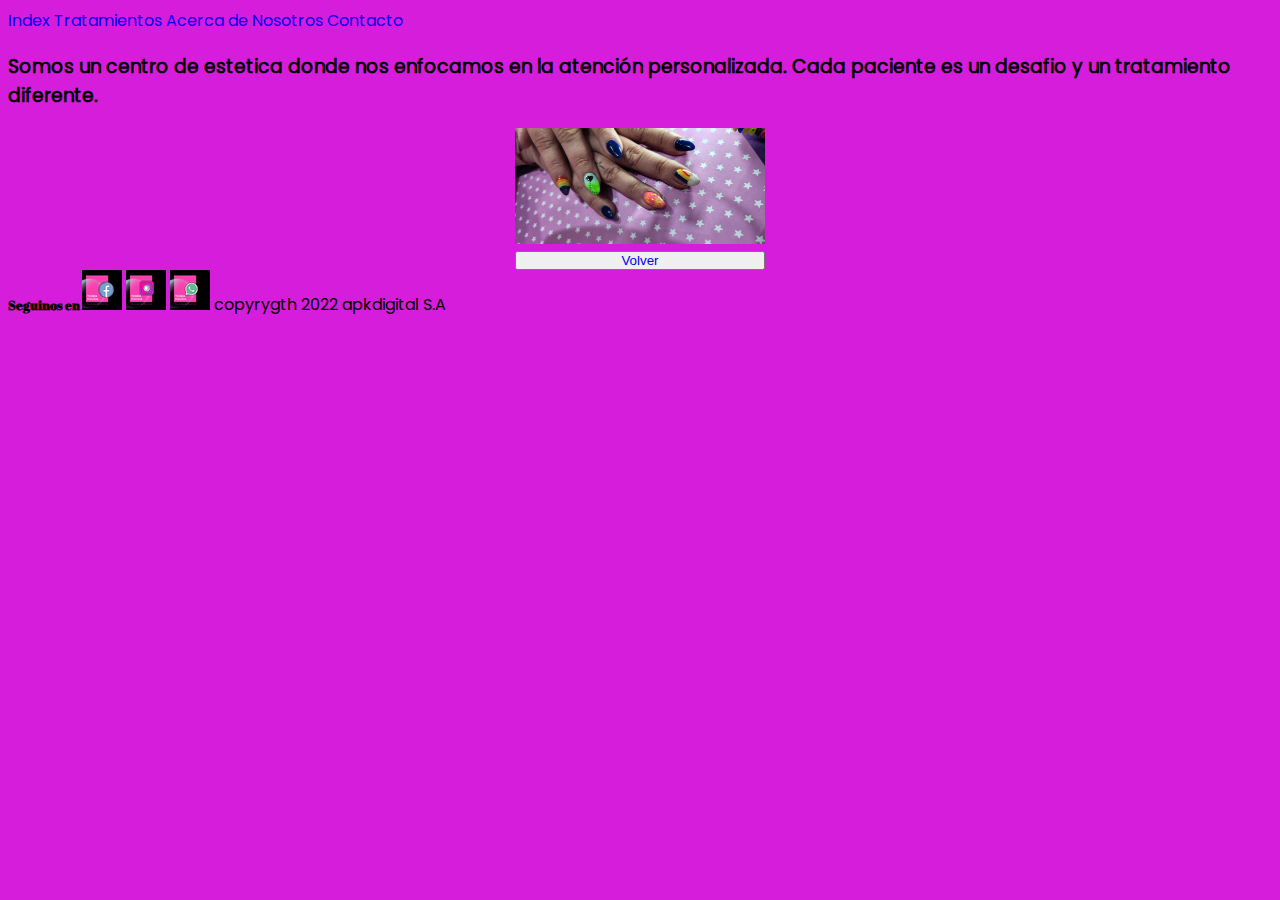
<file: paginas/acercadenosotros.html>
<!DOCTYPE html>
<html lang="en">

<head>
    <meta charset="UTF-8">
    <meta http-equiv="X-UA-Compatible" content="IE=edge">
    <meta name="viewport" content="width=device-width, initial-scale=1.0">
    <title>Acerca de nosotros</title>
    <link rel="stylesheet" href="../style.css">
</head>

<body>

    <nav class="navegacion">
        <a href="../index.html">Index</a>
        <a href="./tratamientos.html">Tratamientos</a>
        <a href="./paginas/acercadenosotros.html">Acerca de Nosotros </a>
        <a href="./paginas/contacto.html">Contacto</a>

    </nav>

    <header>


    <h3>Somos un centro de estetica donde nos enfocamos en la atención personalizada. Cada paciente es un desafio y un
        tratamiento diferente.</h3>
</header>

    <main>

        <section>

            <img src="../asset/manospintadas.jpg" alt="" width="250" heigth="250" />
        </section>

        <button><a href="../index.html">Volver</a></button>

    </main>
    <footer>
        <h6 class="foot"> Seguinos en </h6>
        <img src="../asset/fb.png" alt="logo fb" />
        <img src="..//asset/ig.png" alt="logo ig" />
        <img src="../asset/wsp.png" alt="logo wsp" />
        copyrygth 2022 apkdigital S.A <Apkdigital class="design"></Apkdigital>
    </footer>
</body>

</html>
</file>
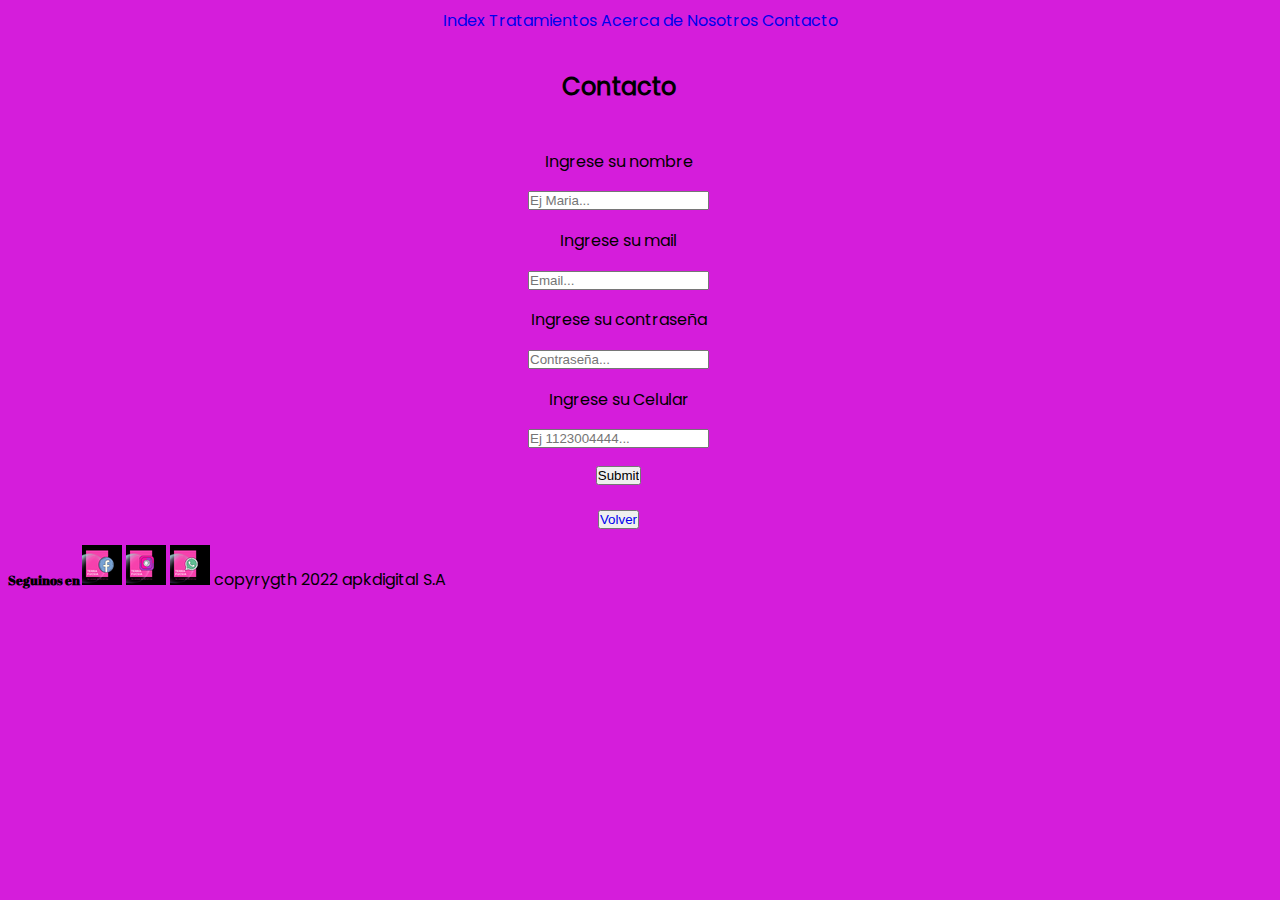
<file: paginas/contacto.html>
<!DOCTYPE html>
<html lang="en">

<head>
    <meta charset="UTF-8" />
    <meta http-equiv="X-UA-Compatible" content="IE=edge" />
    <meta name="viewport" content="width=device-width, initial-scale=1.0" />
    <title>Document</title>
    <link rel="stylesheet" href="..//style.css">
</head>

<body>

    <main>

        <nav class="navegacion">
            <a href="../index.html">Index</a>
            <a href="./tratamientos.html">Tratamientos</a>
            <a href="./paginas/acercadenosotros.html">Acerca de Nosotros </a>
            <a href="./paginas/contacto.html">Contacto</a>


            <section class="formulario">

                <h2>Contacto</h2>
                <form class="formulario" action="contacto.html" metod="" enctype="">
                    <label for="nombre">Ingrese su nombre</label>
                    <input type="text" id="nombre" name="nombre" placeholder="Ej Maria..." />

                    <label for="email">Ingrese su mail</label>
                    <input type="text" id="correo" name="correo" placeholder="Email..." />

                    <label for="pass">Ingrese su contraseña</label>
                    <input type="password" id="password" name="password" placeholder="Contraseña..." />

                    <label for="Ingrese su celular"> Ingrese su Celular</label>
                    <input type="celular" id="number" name="number" placeholder="Ej 1123004444..." />

                    <input type="submit">

                </form>

                <button><a href="../index.html">Volver</a></button>

            </section>


    </main>

    <footer>
        <h6 class="foot"> Seguinos en </h6>
        <img src="../asset/fb.png" alt="logo facebook" />
        <img src="../asset/ig.png" alt="logo ig" />
        <img src="../asset/wsp.png" alt="logo wsp" />
        copyrygth 2022 apkdigital S.A
    </footer>
</body>

</html>
</file>
<file: style.css>
@font-face {
    font-family: "Abril Falface";
    src: url(./asset/font/AbrilFatface-Regular.ttf);
}

@font-face {
    font-family: "Poppins";
    src: url(.//asset/font/Poppins-Regular.ttf);
}



* {
    margin: 10;
    padding: 0;
    box-sizing: border-box;
    text-decoration: none;
    list-style: none;
}

body {
    font-family: "Poppins";
    background-color: #d51ddb;
    color: black;
}

/*
header {
    background-color: blueviolet;
    display: flex;
    flex-direction: column;
    justify-content: center;
    align-items: center;
    height: 9rem;

}
*/
main {
    align-self: start;
    display: grid;
    justify-content: center;
    justify-items: legacy;
    align-content: space-between;


}



.transform {


    width: 200;
    height: 200px;
    background-color: #000;
    color: #fff;
    transform: rotate(48deg);



}

/*
.navegacion {

    display: flex;
    justify-content: space-between;
    width: 90vw;
}
*/

.texto {
    box-decoration-break: slice;
    background-position: center;
    background-color: rgb(127, 131, 255);
    display: flex;
    justify-content: center;


}

.txt {
    display: flex;
    justify-content: space-between;
    width: 95vw;

}

.text {
    display: flexbox;
    border-radius: 15px;
    height: min-content;
    height: 3vmax;
    background-color: chartreuse;
    text-align: center;


}

/*
.video {
    display: flex;
    border-radius: 10px;
    justify-content: center;
    padding-right: 10vh;
    box-sizing: 10.5;
    height: 70vh;
} 
*/
.letter {
    display: flex;
    border-radius: 50px;
    list-style-position: inside;
    justify-content: space-around;
    padding-right: 5rem;
    box-sizing: 10.5rem;
    height: 35vh;
    font-family: cursive;
    font-size: 1rem;
    color: aliceblue;

}

.subtitulo {
    color: black;

}

.subtitulo2 {
    color: black;

}

.subtitulo3 {
    color: black;

}

.foot {
    display: inline;

    font-family: "Abril Falface";
    font-size: small;
    background-repeat: repeat;

}

.contexto {
    font-family: "Poppins";
    background-color: #d51ddb;
    color: black;

}

.menu {
    font-size: small;
}

.formulario {
    width: 25vw;
    margin: 1rem;
    height: 30rem;
    display: flex;
    flex-direction: column;
    align-items: center;

}



.formulario {
    justify-content: space-around;
    align-content: space-around;

}

.final {

    font-size: small;
    background: repeat-x;
}

@media (max-width:1040px) {


    header {
        background-color: blueviolet;
        display: flex;
        flex-direction: column;
        justify-content: center;
        align-items: center;
        height: 9rem;
    }

    .img {
        align-content: center;
    }

    .nav {

        display: grid;
        justify-content: end;
        justify-items: stretch;



    }



    .grid {
        background-position: 0fr 0.1fr 2fr;
        width: 100;
        height: 600;
        display: grid;
        grid-template-columns: 2fr 1fr;
        align-items: space-evenly;







    }

    .grid__subtitulo1 {
        font-size: 55;





    }

    .grid__subtitulo2 {
        font-size: 55;


    }


    .grid__subtitulo3 {
        font-size: 55;


    }

    .sky {

        width: 5000px;
        height: 1000px;
        background-color: aquamarine;
        position: relative;
        animation-name: skymariobros;
        animation-duration: 5s;
        animation-iteration-count: infinite;
        animation-fill-mode: forwards;


    }


    @keyframes skymariobros {
        0% {

            background-color: aquamarine;
        }

        100% {
            background-color: blue;

        }
    }


   

        /*
    .moneda {

        width: 480px;
        height: 400px;
        background-image: url('./asset/asset1/moneda.png');
        position: relativo;



    }

*/
        .nube {

            width: 700px;
            height: 400px;
            background-image: url('./asset/asset1/nube.png');
            position: relative;

        }

        .mario {
            width: 500rem;
            height: 400rem;
            background-image: url('./asset/asset1/mario.png');
            position:absolute;
            top: 20px;
            left: 100px;
            animation: mariomueve 5s forwards;



        }
        @keyframes mariomueve {
            0% {
                top: 20px;
            }
    
            100% {
    
                t top: 260px;
            }
       

    }
</file>
